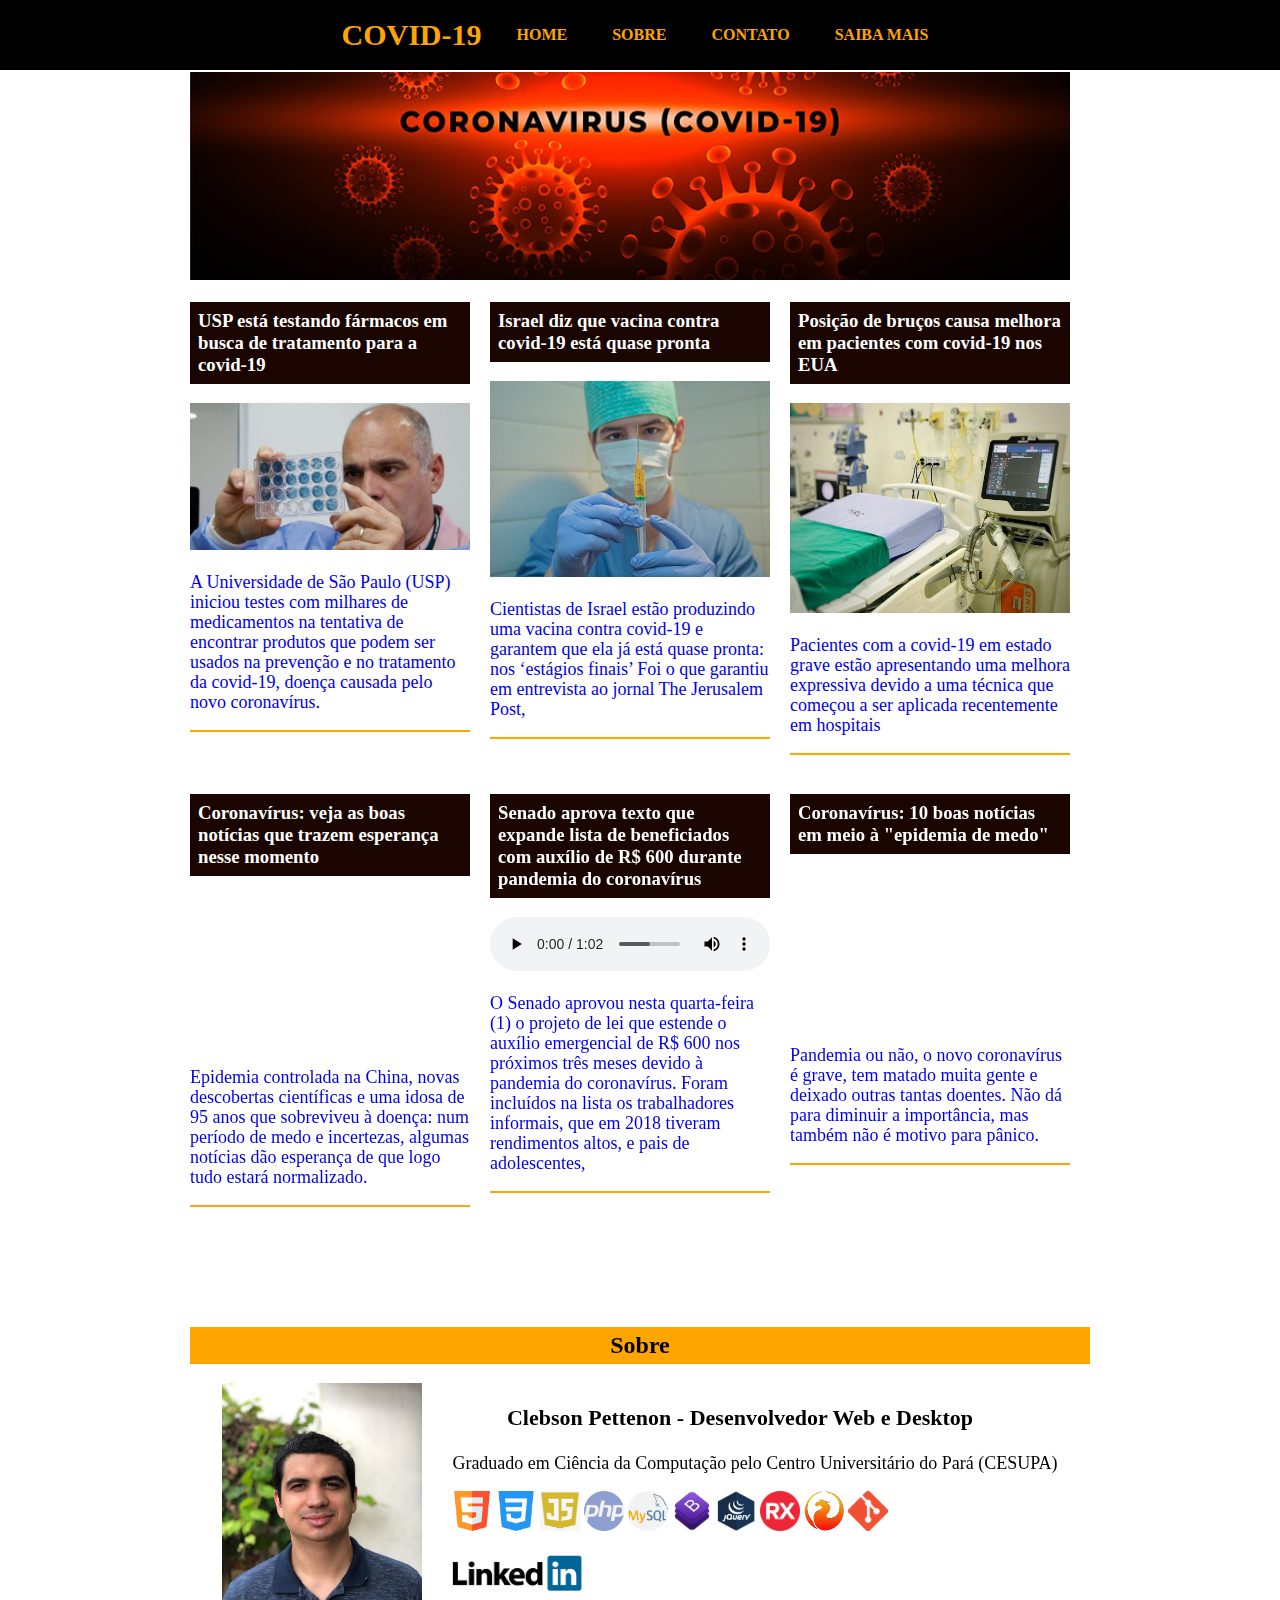
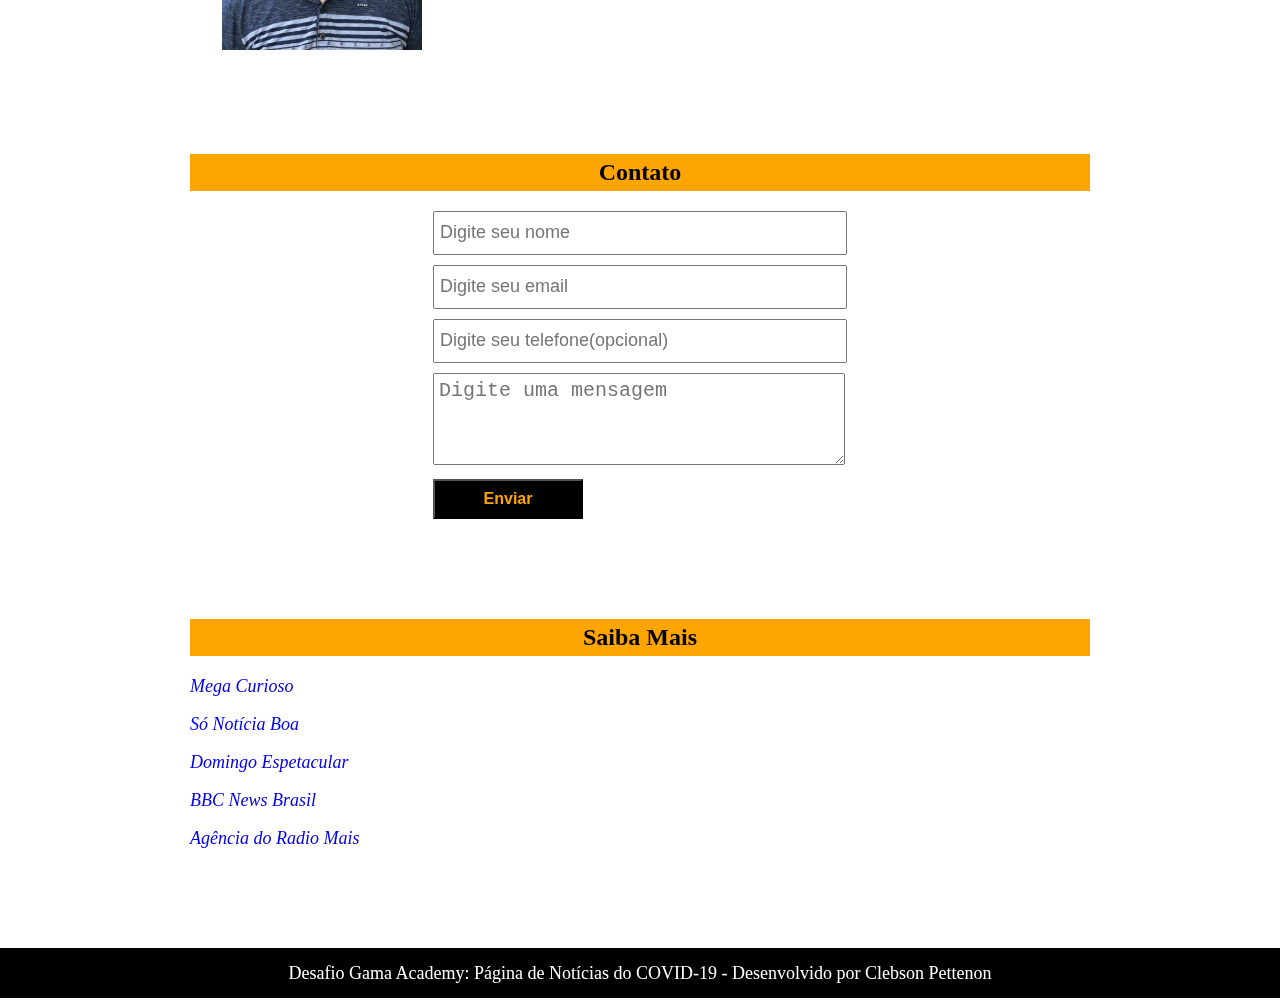
<file: index.html>
<!DOCTYPE html>
<html lang="pt-br">

<head>
    <meta charset="UTF-8">
    <title>Notícias do COVID-19</title>
    <link rel="stylesheet" href="css/style.min.css">
</head>

<body>
    <header>
        <nav>
            <div class="logo">COVID-19</div>
            <div><a href="#home" class="scroll">Home</a></div>
            <div><a href="#sobre" class="scroll">Sobre</a></div>
            <div><a href="#contato" class="scroll">Contato</a></div>
            <div><a href="#saiba-mais" class="scroll">Saiba Mais</a></div>
        </nav>
    </header>

    <div class="container-geral">
        <div id="home"></div>
        <div class="banner">
            <img src="media/img/corona_virus.jpg" alt="">
        </div>
        <div class="container-noticia">
            <a href="https://www.megacurioso.com.br/ciencia/114096-usp-esta-testando-farmacos-em-busca-de-tratamento-para-a-covid-19.htm" target="blank">
                <section class="noticia">
                    <h3>USP está testando fármacos em busca de tratamento para a covid-19</h3>
                    <img src="media/img/usp_covid-19.jpg" alt="USP está testando fármacos em busca de tratamento para a covid-19" title="USP está testando fármacos em busca de tratamento para a covid-19">
                    <p>
                        A Universidade de São Paulo (USP) iniciou testes com milhares de medicamentos na tentativa de encontrar produtos que podem ser usados na prevenção e no tratamento da covid-19, doença causada pelo novo coronavírus.
                    </p>
                    <hr>
                </section>
            </a>

            <a href="https://www.sonoticiaboa.com.br/2020/04/02/israel-vacina-contra-covid-19-quase-pronta/" target="blank">
                <section class="noticia">
                    <h3>Israel diz que vacina contra covid-19 está quase pronta</h3>
                    <img src="media/img/israel_vacina.jpg" alt="Israel diz que vacina contra covid-19 está quase pronta" title="Israel diz que vacina contra covid-19 está quase pronta">
                    <p>
                        Cientistas de Israel estão produzindo uma vacina contra covid-19 e garantem que ela já está quase pronta: nos ‘estágios finais’ Foi o que garantiu em entrevista ao jornal The Jerusalem Post,
                    </p>
                    <hr>
                </section>
            </a>

            <a href="https://www.megacurioso.com.br/saude-bem-estar/113951-so-noticias-boas-sobre-o-coronavirus.htm" target="blank">
                <section class="noticia">
                    <h3>Posição de bruços causa melhora em pacientes com covid-19 nos EUA</h3>
                    <img src="media/img/posicao_bruco.jpg" alt="Posição de bruços causa melhora em pacientes com covid-19 nos EUA" title="Posição de bruços causa melhora em pacientes com covid-19 nos EUA">
                    <p>
                        Pacientes com a covid-19 em estado grave estão apresentando uma melhora expressiva devido a uma técnica que começou a ser aplicada recentemente em hospitais
                    </p>
                    <hr>
                </section>
            </a>

            <a href="https://www.youtube.com/watch?v=_x1p7n4dqR4" target="blank">
                <section class="noticia">
                    <h3>Coronavírus: veja as boas notícias que trazem esperança nesse momento</h3>
                    <iframe width="280" height="auto" src="https://www.youtube.com/embed/_x1p7n4dqR4" frameborder="0" allow="accelerometer; autoplay; encrypted-media; gyroscope; picture-in-picture" allowfullscreen></iframe>
                    <p>
                        Epidemia controlada na China, novas descobertas científicas e uma idosa de 95 anos que sobreviveu à doença: num período de medo e incertezas, algumas notícias dão esperança de que logo tudo estará normalizado.
                    </p>
                    <hr>
                </section>
            </a>

            <a href="https://www.agenciadoradio.com.br/noticias/senado-aprova-texto-que-expande-lista-de-beneficiados-com-auxilio-de-r-600-durante-pandemia-do-coronavirus-pran208566" target="blank">
                <section class="noticia">
                    <h3>
                        Senado aprova texto que expande lista de beneficiados com auxílio de R$ 600 durante pandemia do coronavírus
                    </h3>
                    <audio controls>
                        <source src="media/audio/PRAN208566A.mp3" type="audio/mp3">
                        Seu browser não suporta a tag audio.
                    </audio>
                    <p>
                        O Senado aprovou nesta quarta-feira (1) o projeto de lei que estende o auxílio emergencial de R$ 600 nos próximos três meses devido à pandemia do coronavírus. Foram incluídos na lista os trabalhadores informais, que em 2018 tiveram rendimentos altos,
                        e pais de adolescentes,
                    </p>
                    <hr>
                </section>
            </a>

            <a href="https://www.youtube.com/watch?v=G1LoovRQQS4" target="blank">
                <section class="noticia">
                    <h3>Coronavírus: 10 boas notícias em meio à "epidemia de medo"</h3>
                    <iframe width="280" height="auto" src="https://www.youtube.com/embed/G1LoovRQQS4" frameborder="0" allow="accelerometer; autoplay; encrypted-media; gyroscope; picture-in-picture" allowfullscreen></iframe>
                    <p>
                        Pandemia ou não, o novo coronavírus é grave, tem matado muita gente e deixado outras tantas doentes. Não dá para diminuir a importância, mas também não é motivo para pânico.
                    </p>
                    <hr>
                </section>
            </a>
        </div>
        <!--container-noticia-->

        <div id="sobre"></div>
        <section>
            <h2>Sobre</h2>
            <div class="sobre">
                <div>
                    <img src="media/img/eu.jpg" alt="Clebson Pettenon" title="Clebson Pettenon">
                </div>
                <div>
                    <h3>Clebson Pettenon - Desenvolvedor Web e Desktop</h3>
                    <p>Graduado em Ciência da Computação pelo Centro Universitário do Pará (CESUPA)</p>
                    <div class="icones">
                        <img src="media/img/html5.png" alt="HTML5" title="HTML5">
                        <img src="media/img/css.png" alt="CSS3" title="CSS3">
                        <img src="media/img/js.png" alt="JavaScript" title="JavaScript">
                        <img src="media/img/php.png" alt="PHP" title="PHP">
                        <img src="media/img/mysql.png" alt="MySQL" title="MySQL">
                        <img src="media/img/bootstrap.png" alt="Bootstrap" title="Bootstrap">
                        <img src="media/img/jquery.png" alt="jQuery" title="jQuery">
                        <img src="media/img/RX.png" alt="Delphi" title="Delphi">
                        <img src="media/img/firebird.png" alt="Firebird" title="Firebird">
                        <img src="media/img/git.png" alt="Git" title="Git" width="256">
                    </div>
                    <a href="https://www.linkedin.com/in/clebson-pettenon-02287723" target="blank">
                        <img src="media/img/linkedin.png" alt="linkedin" title="linkedin">
                    </a>
                </div>
        </section>

        <div id="contato"></div>
        <section>
            <h2>Contato</h2>
            <div class="form">
                <form name="contact" method="POST" data-netlify="true">
                    <div>
                        <input type="text" name="name" placeholder="Digite seu nome">
                    </div>
                    <div>
                        <input type="email" name="email" placeholder="Digite seu email">
                    </div>
                    <div>
                        <input type="tel" name="telefone" placeholder="Digite seu telefone(opcional)">
                    </div>
                    <div>
                        <textarea name="message" placeholder="Digite uma mensagem"></textarea>
                    </div>
                    <div>
                        <button type="submit">Enviar</button>
                    </div>
                </form>
            </div>
        </section>

        <div id="saiba-mais"></div>
        <section>
            <h2>Saiba Mais</h2>
            <p><a href="https://www.megacurioso.com.br" target="blank"><i>Mega Curioso</i></a></p>
            <p><a href="http://www.sonoticiaboa.com.br" target="blank"><i>Só Notícia Boa</i></a></p>
            <p><a href="https://www.youtube.com/channel/UCP-Vg2PcmLiWpEdvMI1R35w" target="blank"><i>Domingo Espetacular</i></a></p>
            <p><a href="https://www.youtube.com/channel/UCthbIFAxbXTTQEC7EcQvP1Q" target="blank"><i>BBC News Brasil</i></a></p>
            <p><a href="http://www.agenciadoradio.com.br" target="blank"><i>Agência do Radio Mais</i></a></p>
        </section>
        </div>
        <!-- container-geral-->

        <footer>
            <div>
                <p>
                    Desafio Gama Academy: Página de Notícias do COVID-19 - Desenvolvido por
                    <a href="#sobre" class="scroll">Clebson Pettenon</a>
                </p>
            </div>
        </footer>
        <script src="https://ajax.googleapis.com/ajax/libs/jquery/3.4.1/jquery.min.js"></script>
        <script src="js/script.js"></script>
</body>

</html>
</file>
<file: css/style.min.css>
@font-face{font-family:Roboto;src:local('font/Roboto-Regular.ttf')}body{margin:0;font-family:Roboto}a{text-decoration:none}p{line-height:20px;font-size:18px}hr{border:1px solid orange}h2{background-color:orange;padding:5px;text-align:center}nav{display:flex;position:fixed;width:100%;background-color:#000;height:70px;justify-content:center;align-items:center;border-bottom:2px solid #fff}.logo{color:orange;font-size:30px;font-weight:700}nav a{margin-left:25px;padding:10px;text-transform:lowercase;font-weight:700;color:orange;text-transform:uppercase}nav a:hover{background-color:orange;color:#000;padding:27px 10px}.container-geral{width:900px;margin:0 auto}.banner img{width:880px;height:auto}.container-noticia{display:flex;flex-wrap:wrap}.container-noticia a p:hover{color:gray}.container-noticia a h3:hover{color:orange}.noticia{width:280px;margin-right:20px;margin-bottom:20px}.noticia img{width:280px;height:auto}.noticia h3{background-color:#1a0500;color:#fff;padding:8px}.noticia audio{width:280px}.sobre{display:flex;justify-content:center}.sobre h3{text-align:center;font-size:22px}.sobre img{width:200px;height:auto}.icones,.sobre p{margin-left:30px}.sobre div:nth-child(2) img{width:40px;height:40px}.sobre a img{width:130px!important;height:auto!important;margin:20px 0 0 30px}.form{display:flex;flex-direction:column;align-items:center}.form input,.form textarea{width:400px;height:30px;margin-bottom:10px;padding:5px;font-size:18px}.form textarea{height:80px!important;font-size:20px!important}.form button{width:150px;height:40px;background-color:#000;color:orange;font-weight:700;font-size:16px;cursor:pointer}.form button:hover{background-color:orange;color:#000}footer{display:flex;background-color:#000;height:50px;margin-top:100px;color:#fff;justify-content:center;align-items:center}footer a{color:#fff}#contato,#saiba-mais,#sobre{margin-top:100px}
</file>
